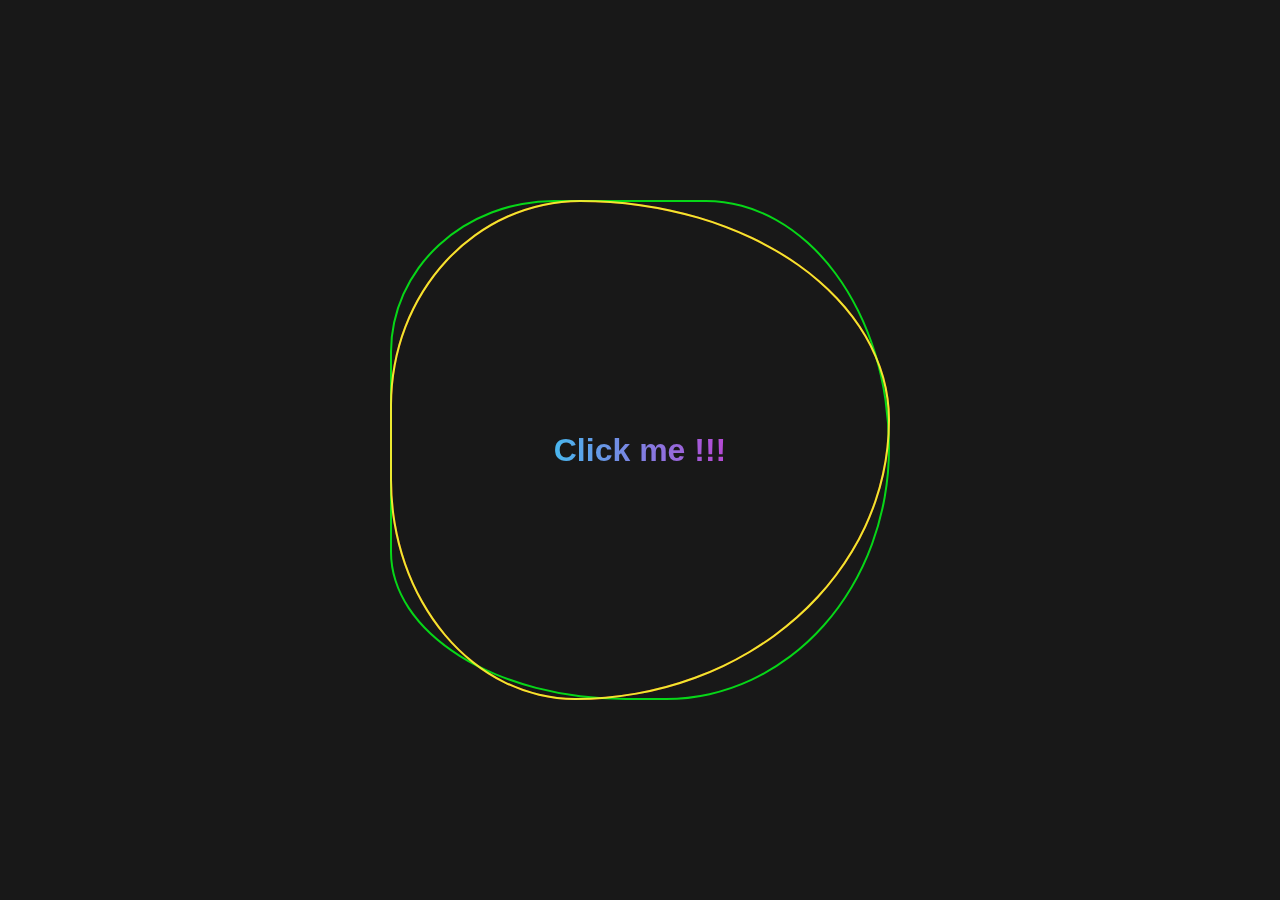
<file: javascript/Index.html>
<!DOCTYPE html>
<html lang="en">

<head>
    <meta charset="UTF-8">
    <meta name="viewport" content="width=device-width, initial-scale=1.0">
    <title>To-Do List</title>
    <link rel="stylesheet" href="style.css">
</head>

<body>
    <div class="ring">

        <div class="i" id="i"></div>
        <div class="i" id="i1"></div>
        <div class="i" id="i2"></div>
        <div class="Home">
            <a href="Index2.html">
                <h1 class="home_h"> Click me !!!</h1>
            </a>
        </div>
    </div>
    

</body>

</html>
</file>
<file: javascript/style.css>
body{
    font-family: Arial, Helvetica, sans-serif;
    background-color: #181818;
    display: flex;
    justify-content: center;
    align-items: center;
    height: 100vh;
    margin: 0;
 }
 .Home{
    position: relative;
    justify-content: center;
    align-items: center;
    width: 400px;
    padding: 40px;
    text-align: center;
    border: transparent
 }
 a{
    text-decoration: none;
 }
.home_h{
    background: linear-gradient(90deg , #00ffff, #ff00c3 );
    -webkit-background-clip: text;
    background-clip: text;
    -webkit-text-fill-color: transparent;
    
}





.ring{
    position: relative;
    width: 500px;
    height: 500px;
    display: flex;
    justify-content: center;
    align-items: center;
}
.ring #i{
    position: absolute;
    inset: 0;
    border: 2px solid #be0101;
}
.ring #i1{
    position: absolute;
    inset: 0;
    border: 2px solid #07d618;
}
.ring #i2{
    position: absolute;
    inset: 0;
    border: 2px solid #ece930;
}




.ring .i:nth-child(1){
    border-radius: 38% 62% 63% 37%/ 41% 44% 56%;
    animation: animate 6s linearinfinite;
}
.ring .i:nth-child(2){
    border-radius: 41% 46% 56% 59%/ 38% 62% 63% 37%;
    animation: animate 4s linear infinite;
}
.ring .i:nth-child(3){
    border-radius: 38% 62% 63% 37%/ 41% 44% 56%;
    animation: animate2 10s linear infinite;
}
.ring:hover .i{
    border: 6px solid var(--clr);
    filter: drop-shadow(0 0 20px var(--clr));
}
@keyframes animate{
    0%, 100%{
        transform: rotate(0deg);
    }
    50%{
        transform: rotate(-180deg);
    }
}
@keyframes animate2{
    0%, 100%{
        transform: rotate(0deg);
    }
    50%{
        transform: rotate(-180deg);
    } 
}
</file>
